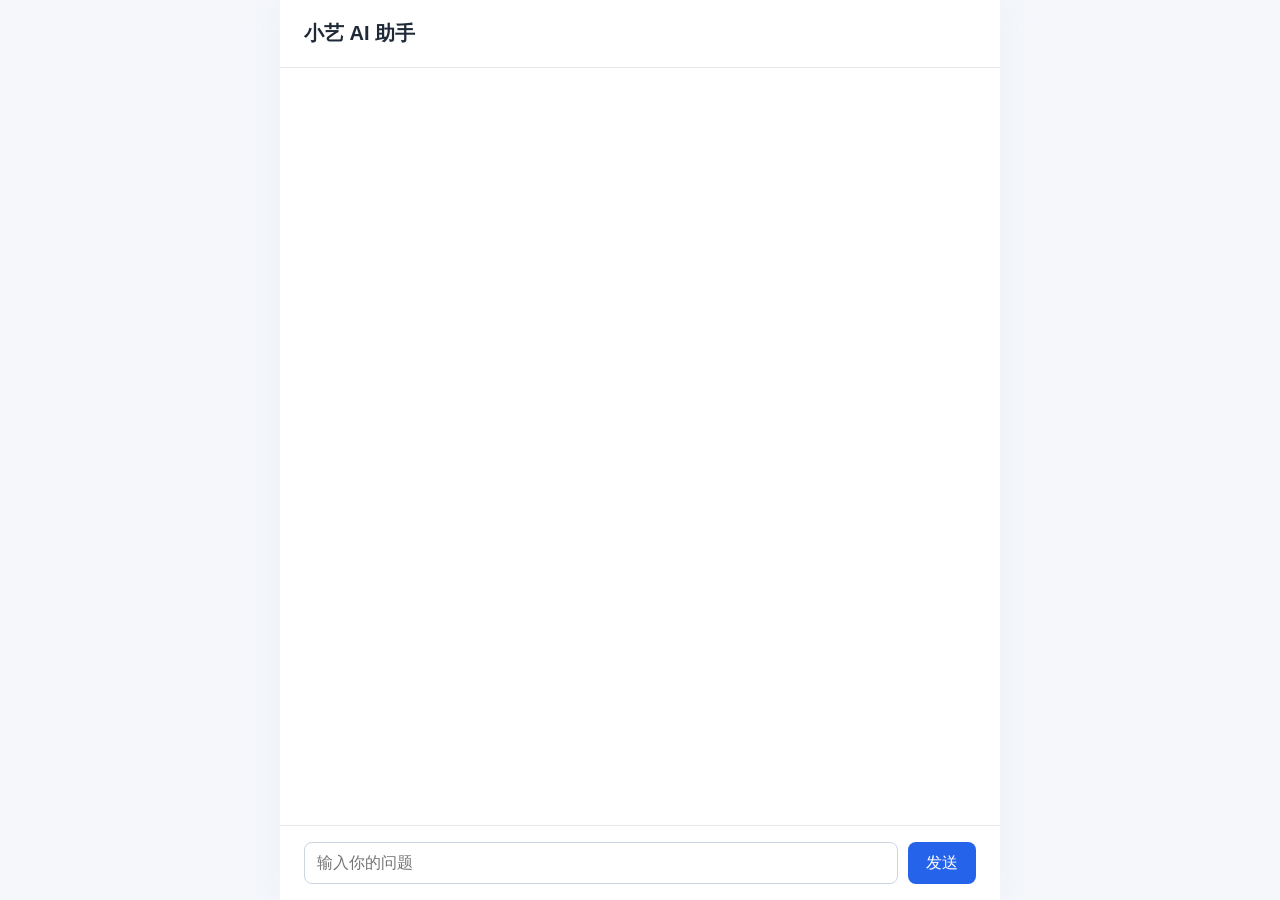
<file: spring-ai/src/main/resources/static/index.html>
<!DOCTYPE html>
<html lang="zh-CN">
<head>
    <meta charset="UTF-8">
    <meta name="viewport" content="width=device-width, initial-scale=1.0">
    <title>小艺 AI 助手</title>
    <style>
        :root { color-scheme: light; font-family: "Microsoft YaHei", sans-serif; }
        body { margin: 0; min-height: 100vh; background: #f5f7fb; color: #1f2937; }
        .chat-app { display: flex; flex-direction: column; width: min(720px, 100%); min-height: 100vh; margin: 0 auto; background: #fff; box-shadow: 0 0 30px #dbe3f055; }
        header { padding: 20px 24px; font-size: 20px; font-weight: 700; border-bottom: 1px solid #e5e7eb; }
        #messages { flex: 1; padding: 24px; overflow-y: auto; }
        .message { display: flex; margin-bottom: 16px; }
        .message.user { justify-content: flex-end; }
        .bubble { max-width: 78%; padding: 12px 14px; border-radius: 14px; line-height: 1.6; white-space: pre-wrap; word-break: break-word; }
        .assistant .bubble { background: #f1f5f9; border-top-left-radius: 4px; }
        .user .bubble { color: #fff; background: #2563eb; border-top-right-radius: 4px; }
        .composer { display: flex; gap: 10px; padding: 16px 24px; border-top: 1px solid #e5e7eb; }
        #message { flex: 1; min-width: 0; padding: 11px 12px; border: 1px solid #cbd5e1; border-radius: 8px; font: inherit; }
        button { padding: 0 18px; color: #fff; background: #2563eb; border: 0; border-radius: 8px; font: inherit; cursor: pointer; }
        button:disabled { opacity: .6; cursor: not-allowed; }
        .spinner { width: 18px; height: 18px; border: 3px solid #cbd5e1; border-top-color: #2563eb; border-radius: 50%; animation: spin .8s linear infinite; }
        @keyframes spin { to { transform: rotate(360deg); } }
    </style>
</head>
<body>
<main class="chat-app">
    <header>小艺 AI 助手</header>
    <section id="messages" aria-live="polite"></section>
    <form id="chat-form" class="composer">
        <input id="message" name="message" placeholder="输入你的问题" autocomplete="off" required>
        <button id="send-button" type="submit">发送</button>
    </form>
</main>

<script>
    const form = document.querySelector('#chat-form');
    const input = document.querySelector('#message');
    const messages = document.querySelector('#messages');
    const sendButton = document.querySelector('#send-button');

    function addMessage(role, content = '') {
        const message = document.createElement('div');
        message.className = `message ${role}`;
        const bubble = document.createElement('div');
        bubble.className = 'bubble';
        bubble.textContent = content;
        message.append(bubble);
        messages.append(message);
        messages.scrollTop = messages.scrollHeight;
        return bubble;
    }

    function showSpinner(bubble) {
        const spinner = document.createElement('div');
        spinner.className = 'spinner';
        bubble.replaceChildren(spinner);
    }

    function appendSseEvents(buffer, onContent) {
        const events = buffer.split(/\r?\n\r?\n/);
        const remaining = events.pop();
        for (const event of events) {
            const data = event.split(/\r?\n/)
                .filter(line => line.startsWith('data:'))
                .map(line => line.slice(5).trimStart())
                .join('\n');
            if (data) {
                onContent(data);
            }
        }
        return remaining;
    }

    form.addEventListener('submit', async (event) => {
        event.preventDefault();
        const question = input.value.trim();
        if (!question) return;

        addMessage('user', question);
        input.value = '';
        input.disabled = true;
        sendButton.disabled = true;

        const answer = addMessage('assistant');
        showSpinner(answer);
        let receivedContent = false;

        try {
            const response = await fetch(`/chat/stream?message=${encodeURIComponent(question)}`);
            if (!response.ok || !response.body) {
                throw new Error(`请求失败：${response.status}`);
            }

            const reader = response.body.getReader();
            const decoder = new TextDecoder();
            let buffer = '';
            while (true) {
                const { done, value } = await reader.read();
                buffer += decoder.decode(value || new Uint8Array(), { stream: !done });
                buffer = appendSseEvents(buffer, (content) => {
                    if (!receivedContent) {
                        answer.textContent = '';
                        receivedContent = true;
                    }
                    answer.textContent += content;
                    messages.scrollTop = messages.scrollHeight;
                });
                if (done) break;
            }
        } catch (error) {
            answer.textContent = `抱歉，暂时无法获取回答：${error.message}`;
        } finally {
            input.disabled = false;
            sendButton.disabled = false;
            input.focus();
        }
    });
</script>
</body>
</html>
</file>
